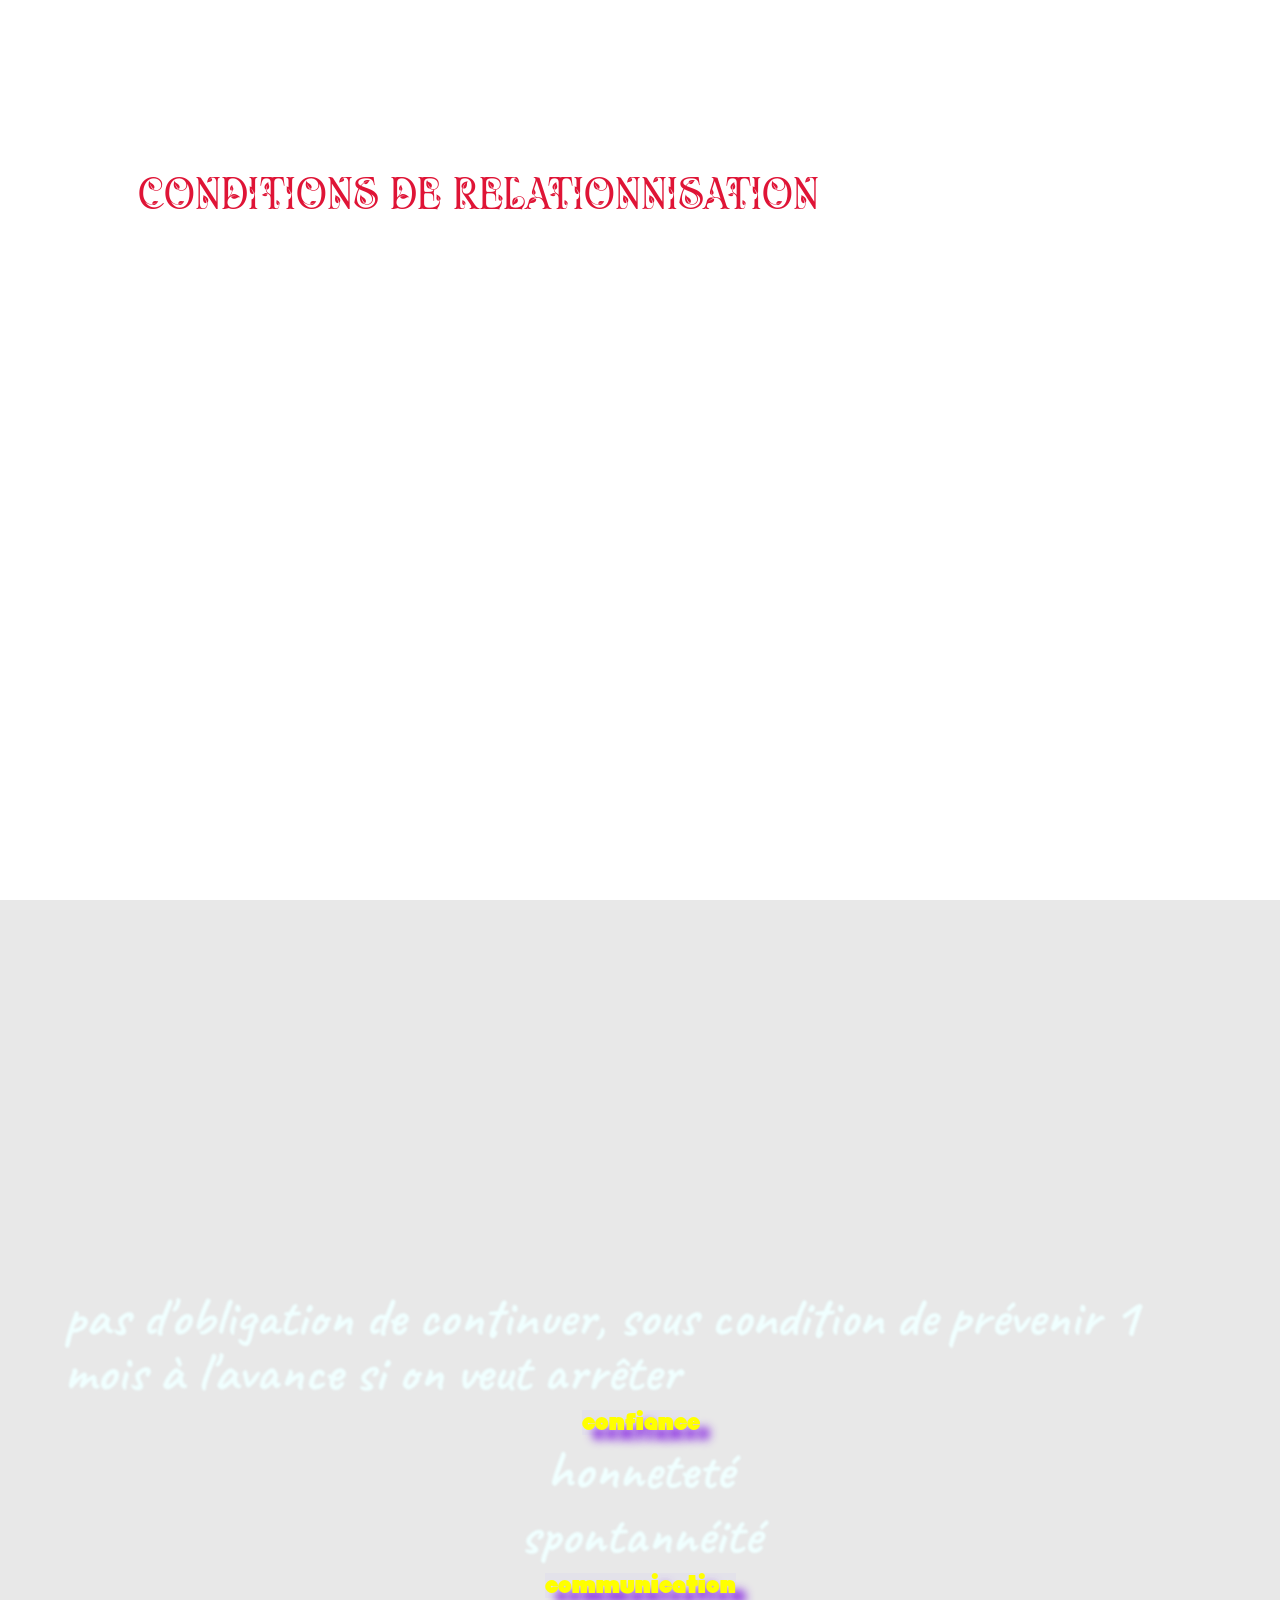
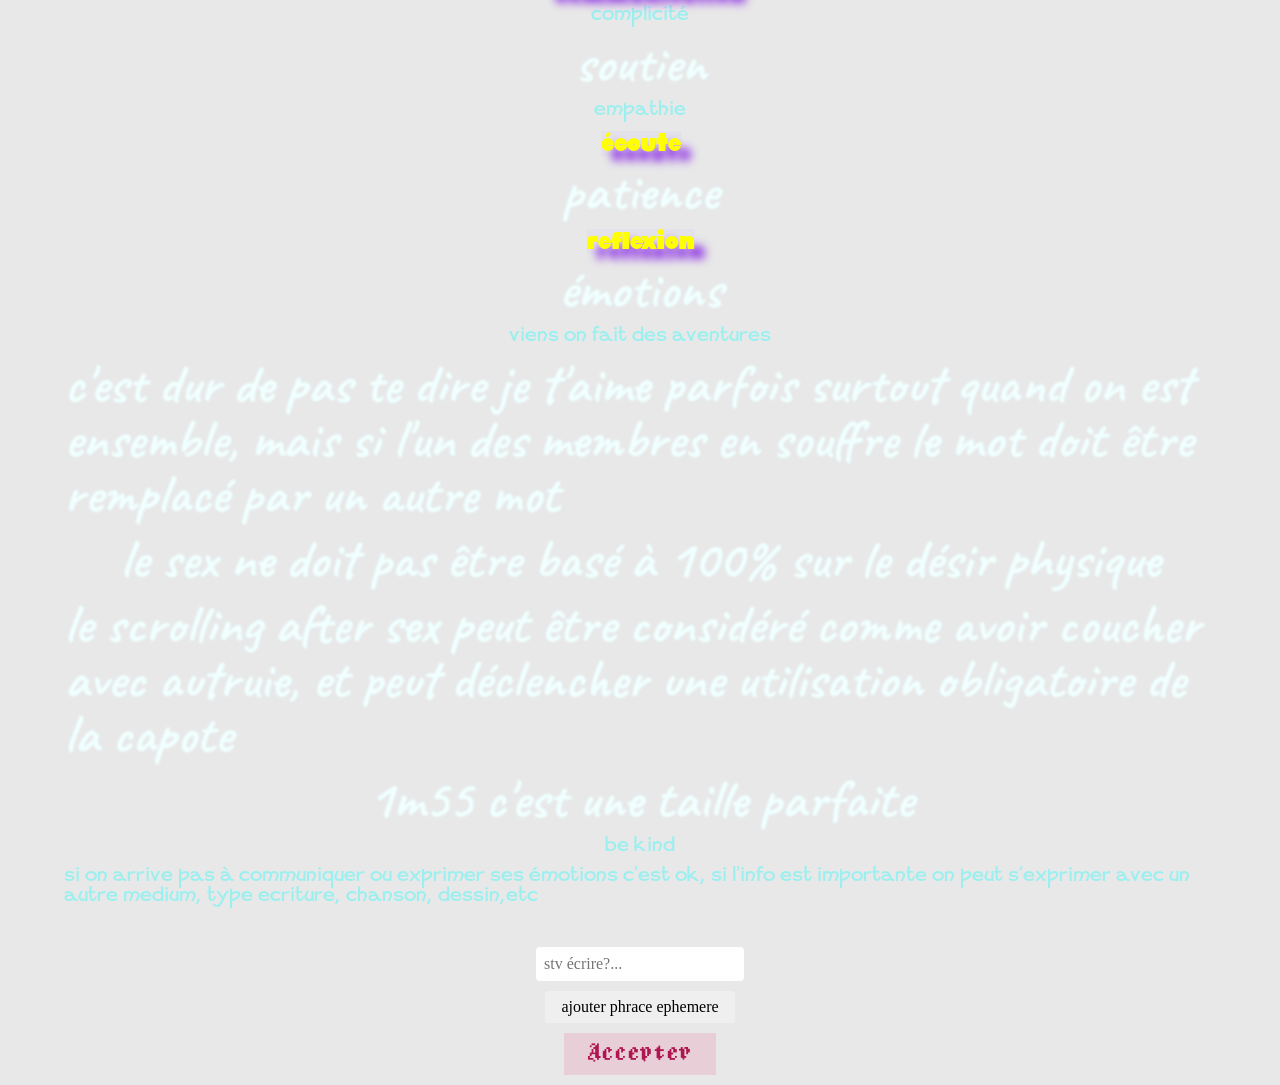
<file: index.html>
<!DOCTYPE HTML>
<html>
<head>
<meta http-equiv="Content-Type" content="text/html; charset=utf-8">
<meta name="robots" content="noindex, nofollow, noarchive" />
<title>P5js intro</title>
<meta name="viewport" content="width=device-width,user-scalable=yes,initial-scale=1.0" />

<link rel="stylesheet" href="css/reset.css">
<link rel="stylesheet" href="css/stylemess.css">

<script type="text/javascript" src="js/outils.js"></script>
<script type="text/javascript" src="js/p5.min.js"></script>
<script type="text/javascript" src="js/p5.sound.min.js"></script>
<script type="text/javascript" src="js/sketch.js"></script>
<script type="text/javascript" src="js/curseur.js"></script>
</head>
<body>
	<header>conditions de relationnisation</header>
</body>
</html>
</file>
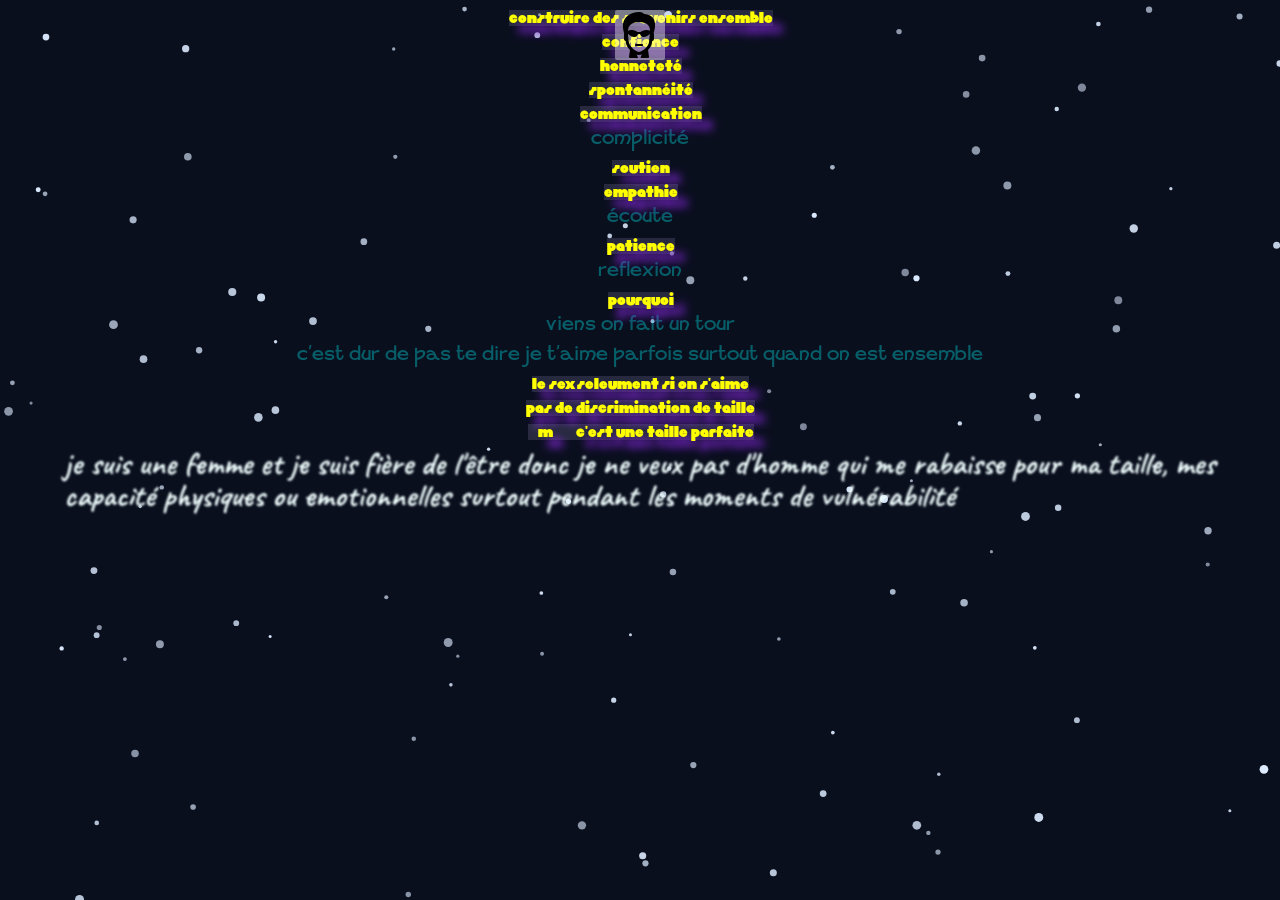
<file: index1.html>
<!DOCTYPE HTML>
<html>
<head>
<meta http-equiv="Content-Type" content="text/html; charset=utf-8">

<!-- empêcher le référencement -->
<meta name="robots" content="noindex, nofollow, noarchive">

<title>1st webci</title>

<!-- pour les mobiles -->
<meta name="viewport" content="width=device-width,user-scalable=yes,initial-scale=1.0" />

<!-- style -->
<link rel="stylesheet" href="css/reset.css">
<link rel="stylesheet" href="css/style.css">

<!-- outils -->
<script type="text/javascript" src="js/outils.js"></script>

<!-- java -->
<script type="text/javascript" src="js/p5.min.js"></script>
<script type="text/javascript" src="js/sketch1.js"></script>

</head>

<body>
    <a href="page2.html"><img src="icons8-trinity-48.png" alt=""></a>
</body>
</html>
</file>
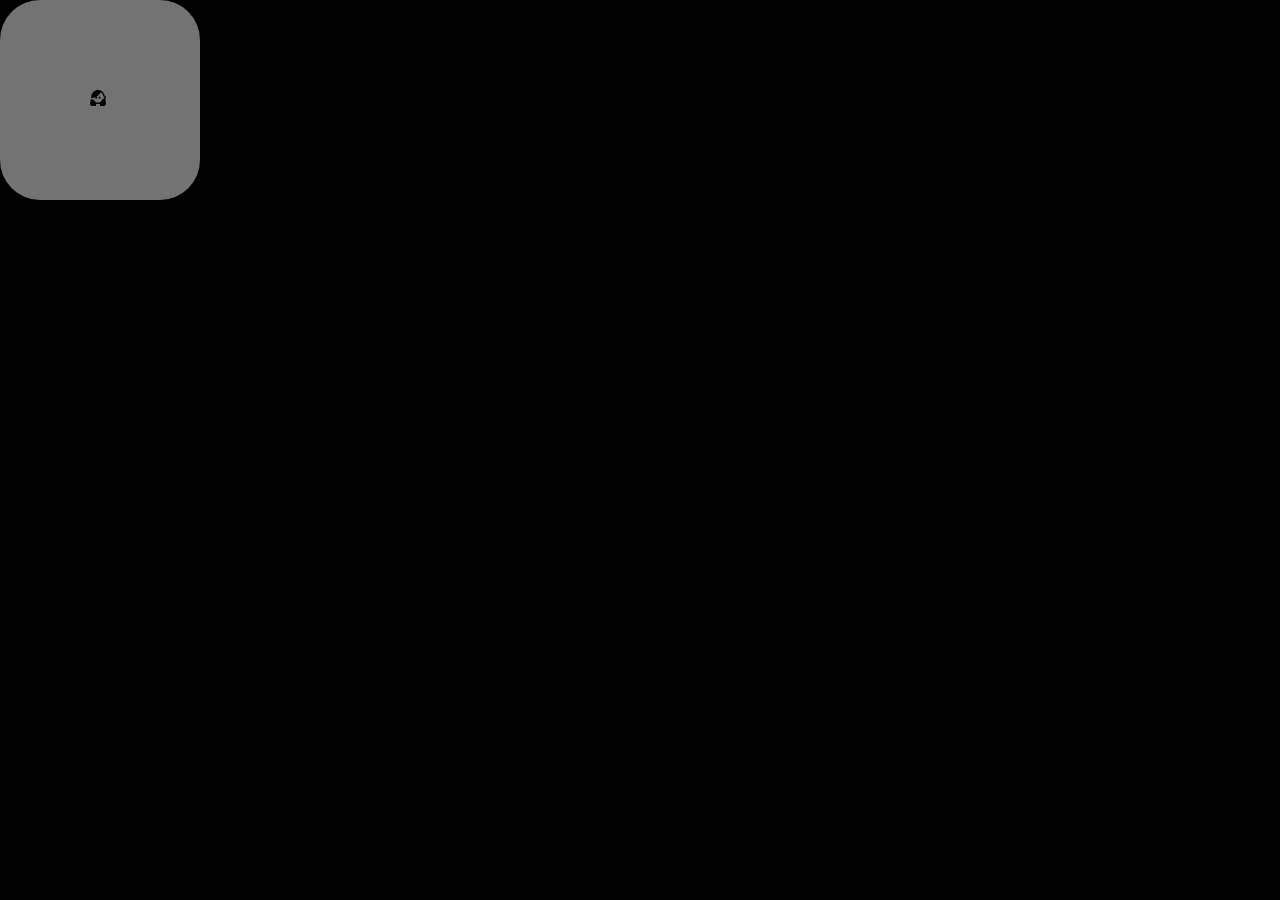
<file: page2.html>
<!DOCTYPE HTML>
<html>
<head>
<meta http-equiv="Content-Type" content="text/html; charset=utf-8">

<!-- empêcher le référencement -->
<meta name="robots" content="noindex, nofollow, noarchive">

<title>1st webci</title>

<!-- pour les mobiles -->
<meta name="viewport" content="width=device-width,user-scalable=yes,initial-scale=1.0" />

<!-- style -->
<link rel="stylesheet" href="css/reset.css">
<link rel="stylesheet" href="css/style2.css">

<!-- outils -->
<script type="text/javascript" src="js/outils.js"></script>

<!-- java -->
<script type="text/javascript" src="js/p5.min.js"></script>
<script type="text/javascript" src="js/sketch2.js"></script>

</head>

<body>
    <a href="page3.html"><img src="tete-de-femme.png" alt=""></a>
</body>
</html>
</file>
<file: css/stylemess.css>
header{
    position: relative;
    top: 150px;
    font-family: "new1";
    padding: 10px;
    font-size: 45px;
    width: 80vw;
    height: 100vw;
    color: rgb(223, 20, 54);
    display: flex;
}
main{
    display:none;
}
a {
  position:absolute;
  z-index: 9900;
  background-color: rgba(255, 255, 255, 0.393);
  color: white;
  padding: 1px 1px;
  border-radius: 2px;
}

a:hover {
  background-color: rgb(159, 135, 241);
  transition: 0.3s; /* animation fluide */
}

p{
    background-color:rgba(0, 0, 0, 0);
    margin-bottom: 10px;
    font-size: 20px;
    font-family: "mess3";
    color: rgba(0, 255, 255, 0.331);
    border-color: blueviolet;
    z-index: 6;
    word-wrap: break-word;
    max-width: 90vw;
}
.petit{
    background-color:rgba(202, 192, 249, 0.153);
    font-family: "mess2";
    color: yellow;
    font-size: 25px;
    margin-bottom: 8px;
    margin-left: 1px;
    text-shadow: 10px 10px 10px blueviolet;
    z-index: 7;
       word-wrap: break-word;
    max-width: 90vw;
    
    
}
/* Sur un bouton */
.petit {
  letter-spacing: 0;
  transition: letter-spacing, 0.5s; /* animation fluide */;
}

.petit:hover {
  letter-spacing: 4px;
}
.grand{
      font-size: 55px; /* au lieu de 100px */
      color: azure;
      background-color:rgba(0, 0, 0, 0);
      font-family: "mess", sans-serif;
      z-index: 3;
      filter: blur(1px); /* 4px trop fort en petite taille */
      word-wrap: break-word;
      max-width: 90vw;
}


 @font-face {
  font-family: "mess"; /*choix du mot clef */
  src: url("../Caveat-Bold.ttf");  /*attention il faut bien ajouter '../' si besoin */
} 
@font-face {
  font-family: "mess2"; /*choix du mot clef */
  src: url("../CoasterSans-Regular.woff");  /*attention il faut bien ajouter '../' si besoin */
} 
@font-face {
  font-family: "mess3"; /*choix du mot clef */
  src: url("../Nighthawk.otf");  /*attention il faut bien ajouter '../' si besoin */

}


@font-face {
    font-family: "hi";
    src: url("../Mess-Light_web.woff2");
}
@font-face {
    font-family: "hi2";
    src: url("../Nighthawk.otf");
}
@font-face {
    font-family: "hi3";
    src: url("../matrix.ttf");
}
@font-face {
    font-family: "hi4";
    src: url("../FT88-Gothique.woff2");
}

@font-face {
    font-family: "new1";
    src: url("../ll/typ/Mobalys-Regular.ttf");
}


@font-face {
    font-family: "elastic";
    src: url("../ll/typ/Elastik.ttf");
}
@font-face {
    font-family: "cosmic";
    src: url("../ll/typ/Cosmic Echoes.ttf");
}
body{
  background-color: rgba(0, 0, 0, 0.089);
  width: 100%;
  min-height: 100vh;
  display: flex;
  flex-direction: column;
  align-items: center;
  padding: 10px;
  box-sizing: border-box;
  overflow-x: hidden;
}
canvas{
  position: fixed;
  top: 0;
  left: 0;
  z-index: -1;
}
#inputPhrase {
  padding: 8px;
  border-radius: 4px;
  border: none;
  margin-top: 20px;
}

button {
  padding: 8px 16px;
  border-radius: 4px;
  border: none;
  cursor: pointer;
  margin-top: 10px;
}
#boutonAccepter {
  padding: 12px 24px;
  font-size: 18px;
  background-color: rgba(235, 32, 100, 0.122);
  color: rgb(175, 21, 78);
  border: none;
  font-family: "hi4";
  border-radius: 1px;
  cursor: pointer;
}

#boutonAccepter:hover {
  background-color: rgb(0, 230, 180);
}
</file>
<file: css/style.css>
main{
    display:none;
}
a {
  position:absolute;
  z-index: 9900;
  background-color: rgba(255, 255, 255, 0.393);
  color: white;
  padding: 1px 1px;
  border-radius: 2px;
}

a:hover {
  background-color: rgb(159, 135, 241);
  transition: 0.3s; /* animation fluide */
}

p{
    background-color:rgba(0, 0, 0, 0);
    margin-bottom: 10px;
    font-size: 20px;
    font-family: "mess3";
    color: rgba(0, 255, 255, 0.331);
    border-color: blueviolet;
    z-index: 6;
    word-wrap: break-word;
    max-width: 90vw;
}
.petit{
    background-color:rgba(202, 192, 249, 0.153);
    font-family: "mess2";
    color: yellow;
    font-size: 16px;
    margin-bottom: 8px;
    margin-left: 1px;
    text-shadow: 10px 10px 10px blueviolet;
    z-index: 7;
       word-wrap: break-word;
    max-width: 90vw;
    
    
}
/* Sur un bouton */
.petit {
  letter-spacing: 0;
  transition: letter-spacing, 0.5s; /* animation fluide */;
}

.petit:hover {
  letter-spacing: 4px;
}
.grand{
      font-size: 32px; /* au lieu de 100px */
      color: azure;
      background-color:rgba(0, 0, 0, 0);
      font-family: "mess", sans-serif;
      z-index: 3;
      filter: blur(1px); /* 4px trop fort en petite taille */
      word-wrap: break-word;
      max-width: 90vw;
}


 @font-face {
  font-family: "mess"; /*choix du mot clef */
  src: url("../Caveat-Bold.ttf");  /*attention il faut bien ajouter '../' si besoin */
} 
@font-face {
  font-family: "mess2"; /*choix du mot clef */
  src: url("../CoasterSans-Regular.woff");  /*attention il faut bien ajouter '../' si besoin */
} 
@font-face {
  font-family: "mess3"; /*choix du mot clef */
  src: url("../Nighthawk.otf");  /*attention il faut bien ajouter '../' si besoin */

}
@font-face {
    font-family: "hi4";
    src: url("../FT88-Gothique.woff2");
}
body{
  background-color: rgba(0, 0, 0, 0.089);
  width: 100%;
  min-height: 100vh;
  display: flex;
  flex-direction: column;
  align-items: center;
  padding: 10px;
  box-sizing: border-box;
  overflow-x: hidden;
}
canvas{
  position: fixed;
  top: 0;
  left: 0;
  z-index: -1;
}
</file>
<file: css/style2.css>
main{
    display:none;
}
a {
  z-index: 9900;
  text-decoration: none;
  background-color: rgba(255, 255, 255, 0.452);
  color: white;
  padding: 90px 90px;
  border-radius: 20%;
}

a:hover {
  color: rgb(47, 8, 176);
  transition: 0.3s; /* animation fluide */
}

.vide{opacity: 0;}

.petit{
    background-color:rgba(255, 255, 255, 0.636);
    font-size: 30px;
    font-family:"hi4"; 
    color: rgb(0, 186, 47);
    border-color: chartreuse;
    border-radius: 20%;
    border-style: outset;
    background-blend-mode: color-burn;

  display: grid;
  grid-template-columns: repeat(5, 90px); /*nbr + taille collones */
  gap: 5px; /*gouttières */
  grid-auto-rows: 100px; /*hauteurs des lignes */
}

@keyframes scroll { 
  from {
  /*état de départ*/
   transform: translateY(0px);
  }

  to {
  /*état de fin*/
    transform: translateY(-500px);
  }
}
p{
    background-color:rgba(16, 0, 198, 0.204);
    margin-bottom: 40px;
    font-family:"hi3" ;
    color: aquamarine;
             animation-name: scroll;

  animation-duration: 15s;
  animation-direction: alternate;/*lire l'animation dans un sens puis dans l'autre*/
  animation-fill-mode: forwards;
  animation-iteration-count: infinite;
}

.grand{
    font-family: "elastic";
      font-size:70px;
      color: beige;
}
.angle{
    range:30deg;
}
body{
    background-color: rgb(0, 0, 0);
  width: 900px;
  display: grid;
  grid-template-columns: repeat(9, 200px); /*nbr + taille collones */
  gap: 10px; /*gouttières */
  grid-auto-rows: 200px; /*hauteurs des lignes */

}
@font-face {
    font-family: "hi";
    src: url("../Mess-Light_web.woff2");
}
@font-face {
    font-family: "hi2";
    src: url("../Nighthawk.otf");
}
@font-face {
    font-family: "hi3";
    src: url("../matrix.ttf");
}
@font-face {
    font-family: "hi4";
    src: url("../FT88-Gothique.woff2");
}

@font-face {
    font-family: "new1";
    src: url("../ll/typ/Mobalys-Regular.ttf");
}


@font-face {
    font-family: "elastic";
    src: url("../ll/typ/Elastik.ttf");
}
@font-face {
    font-family: "cosmic";
    src: url("../ll/typ/Cosmic Echoes.ttf");
}
</file>
